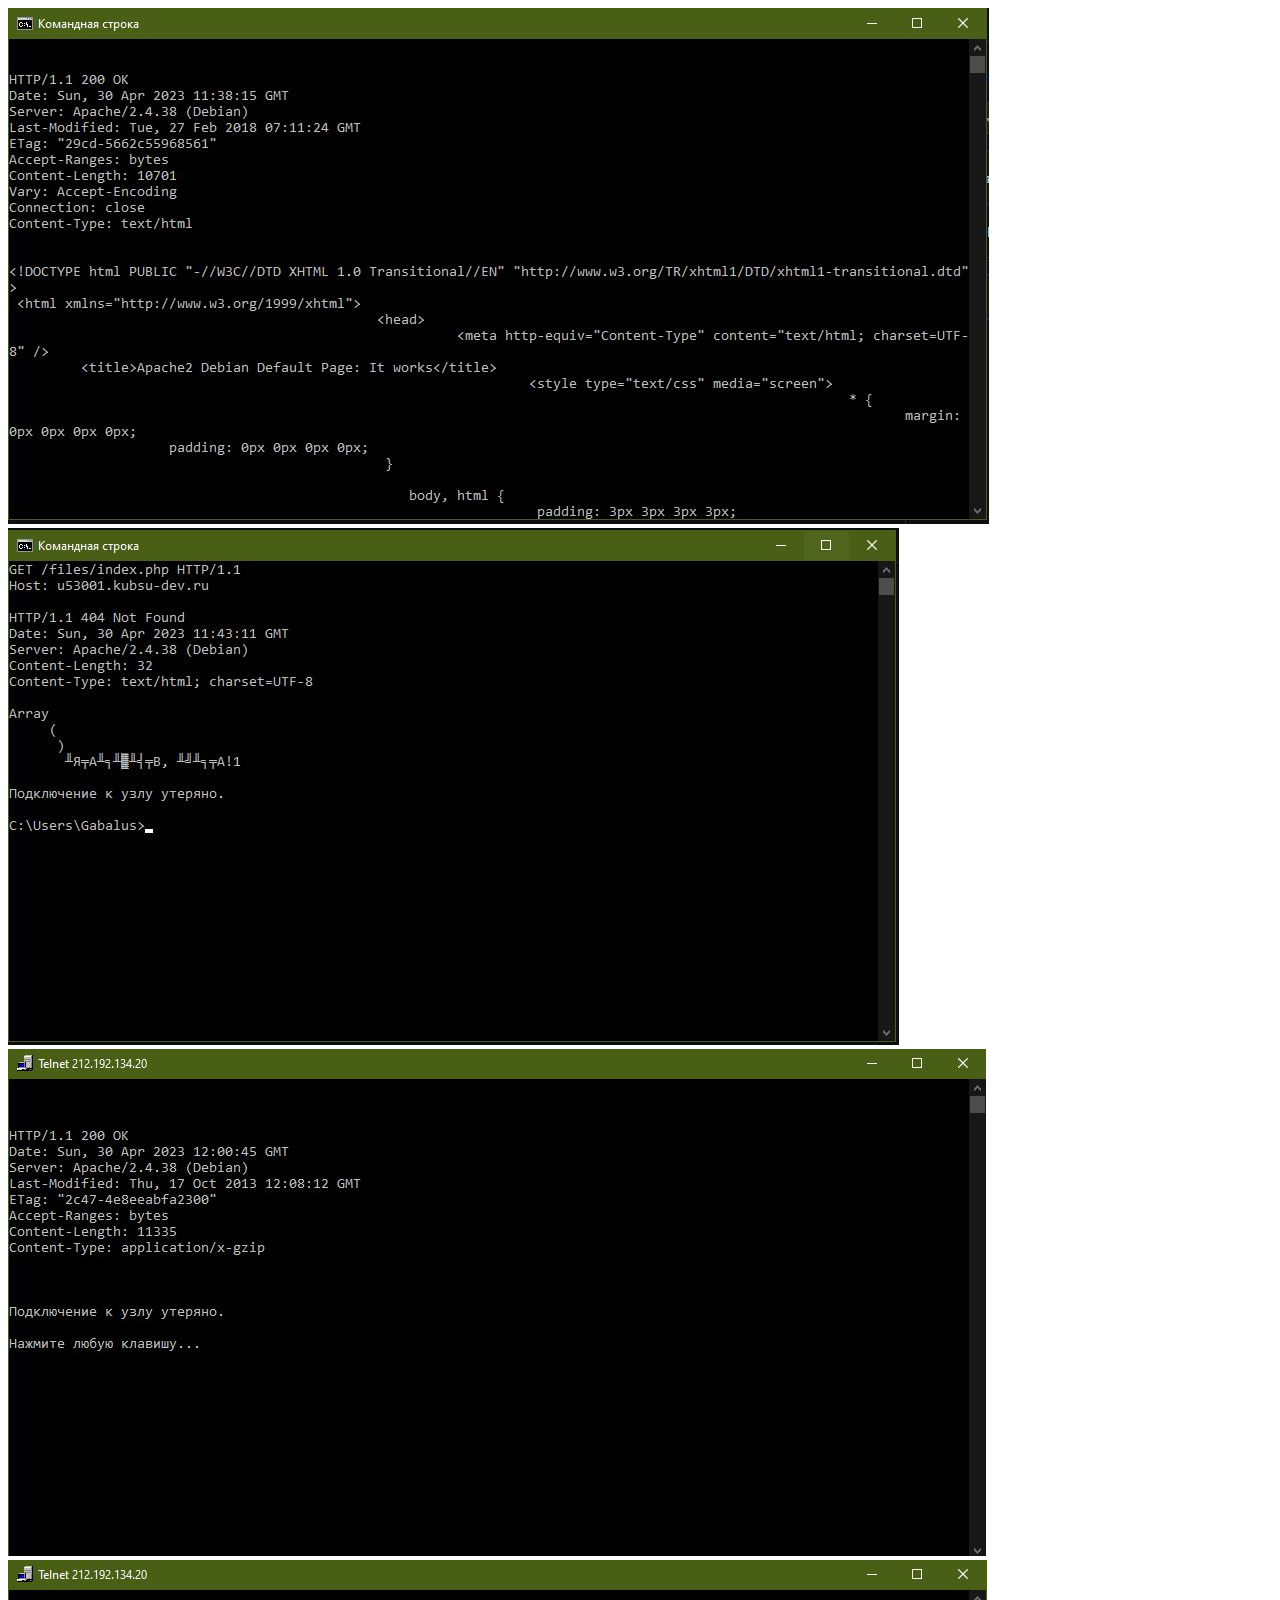
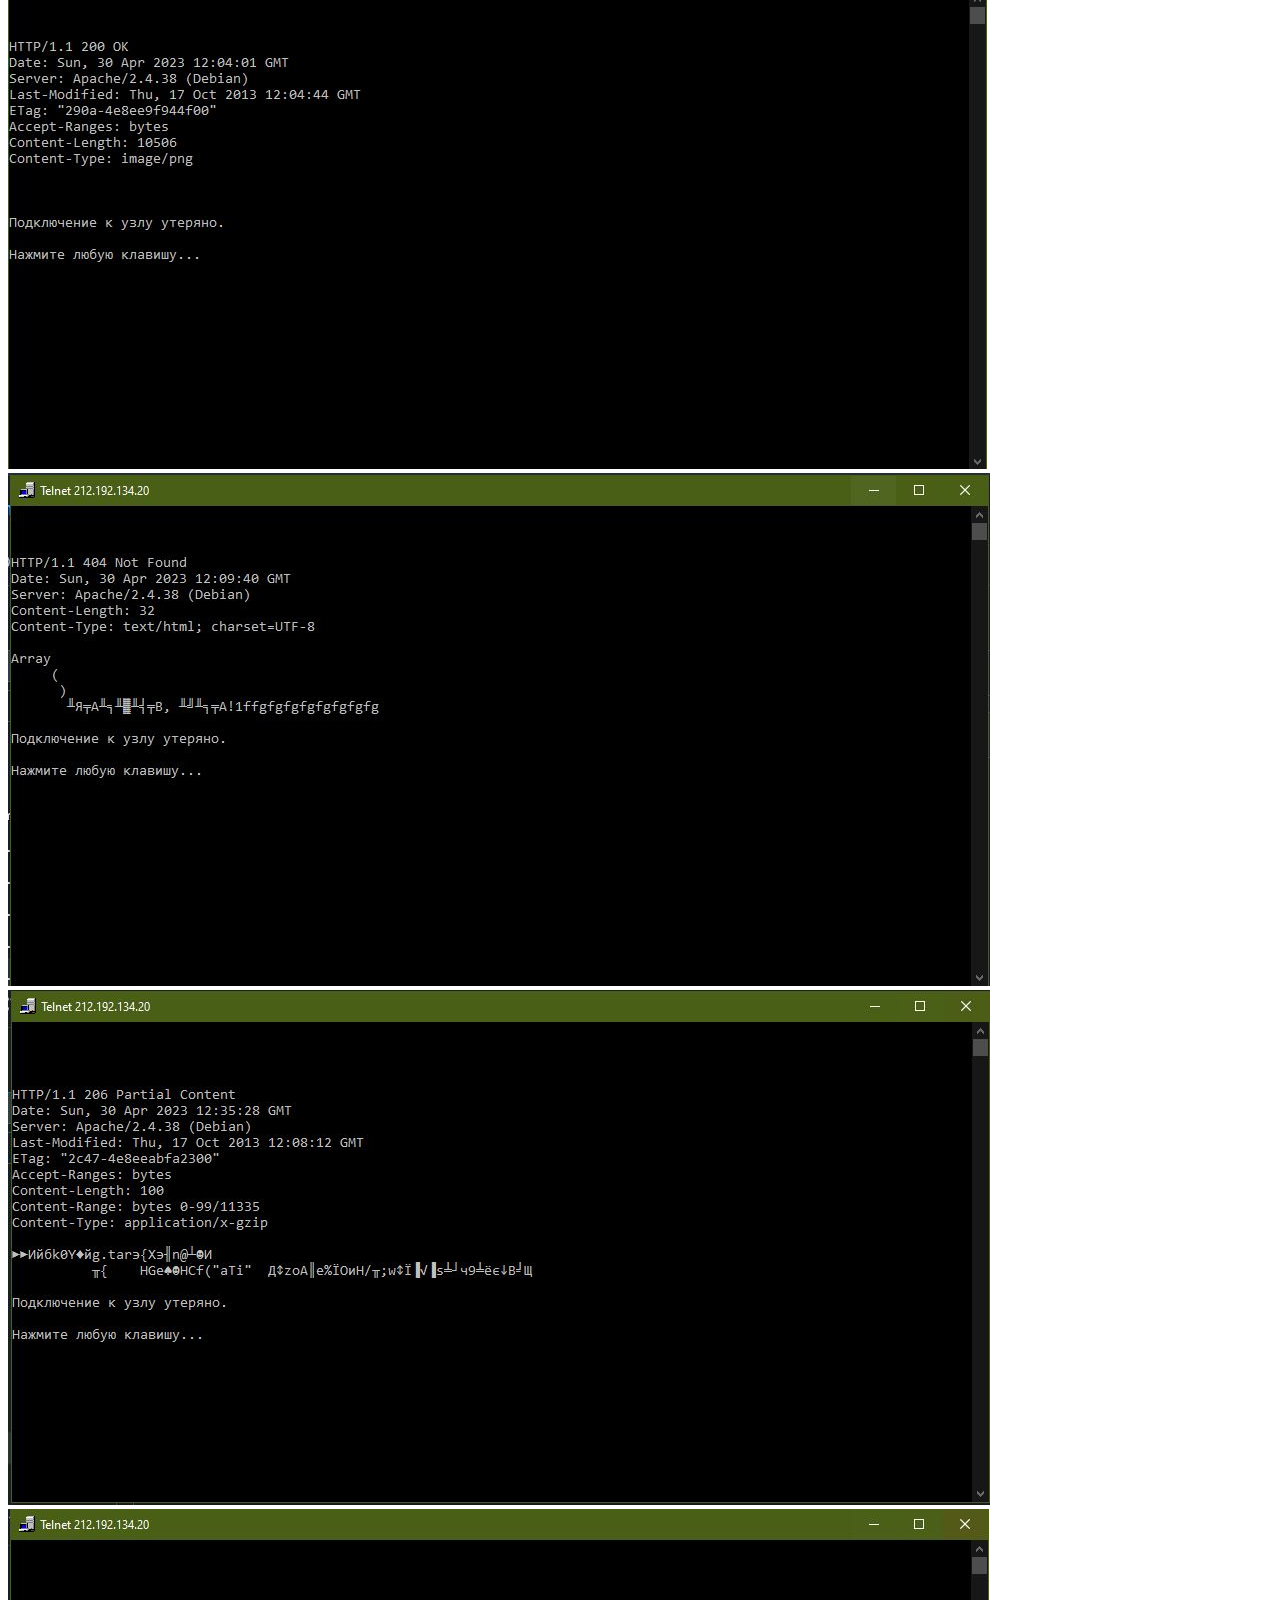
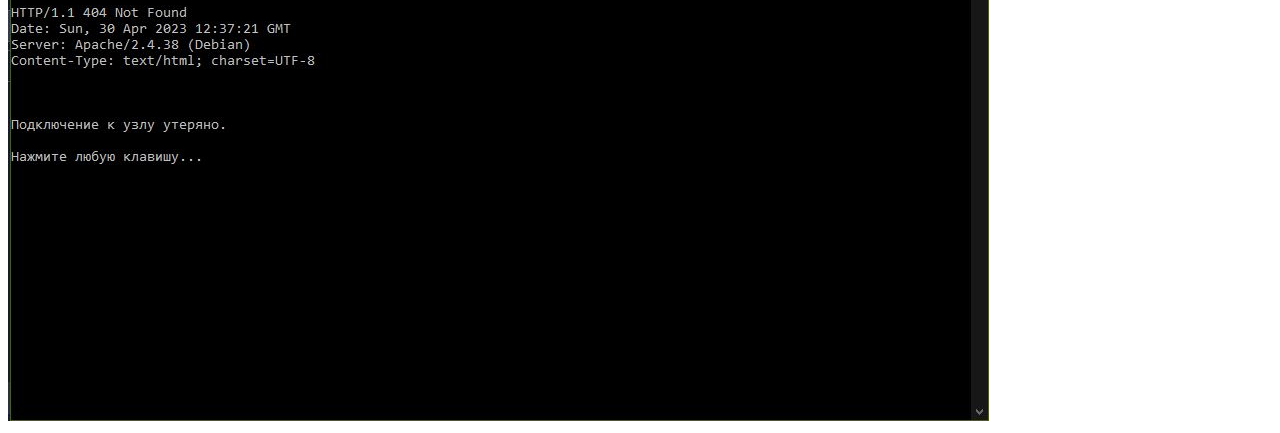
<file: index2.html>
<!DOCTYPE html>
<html>
<head>
	<title>Screens</title>
</head>
<body>
	<img src="1.JPG">
	<img src="2.JPG">
	<img src="3.JPG">
	<img src="4.JPG">
	<img src="5.JPG">
	<img src="6.JPG">
	<img src="7.JPG">
</body>
</html>
</file>
